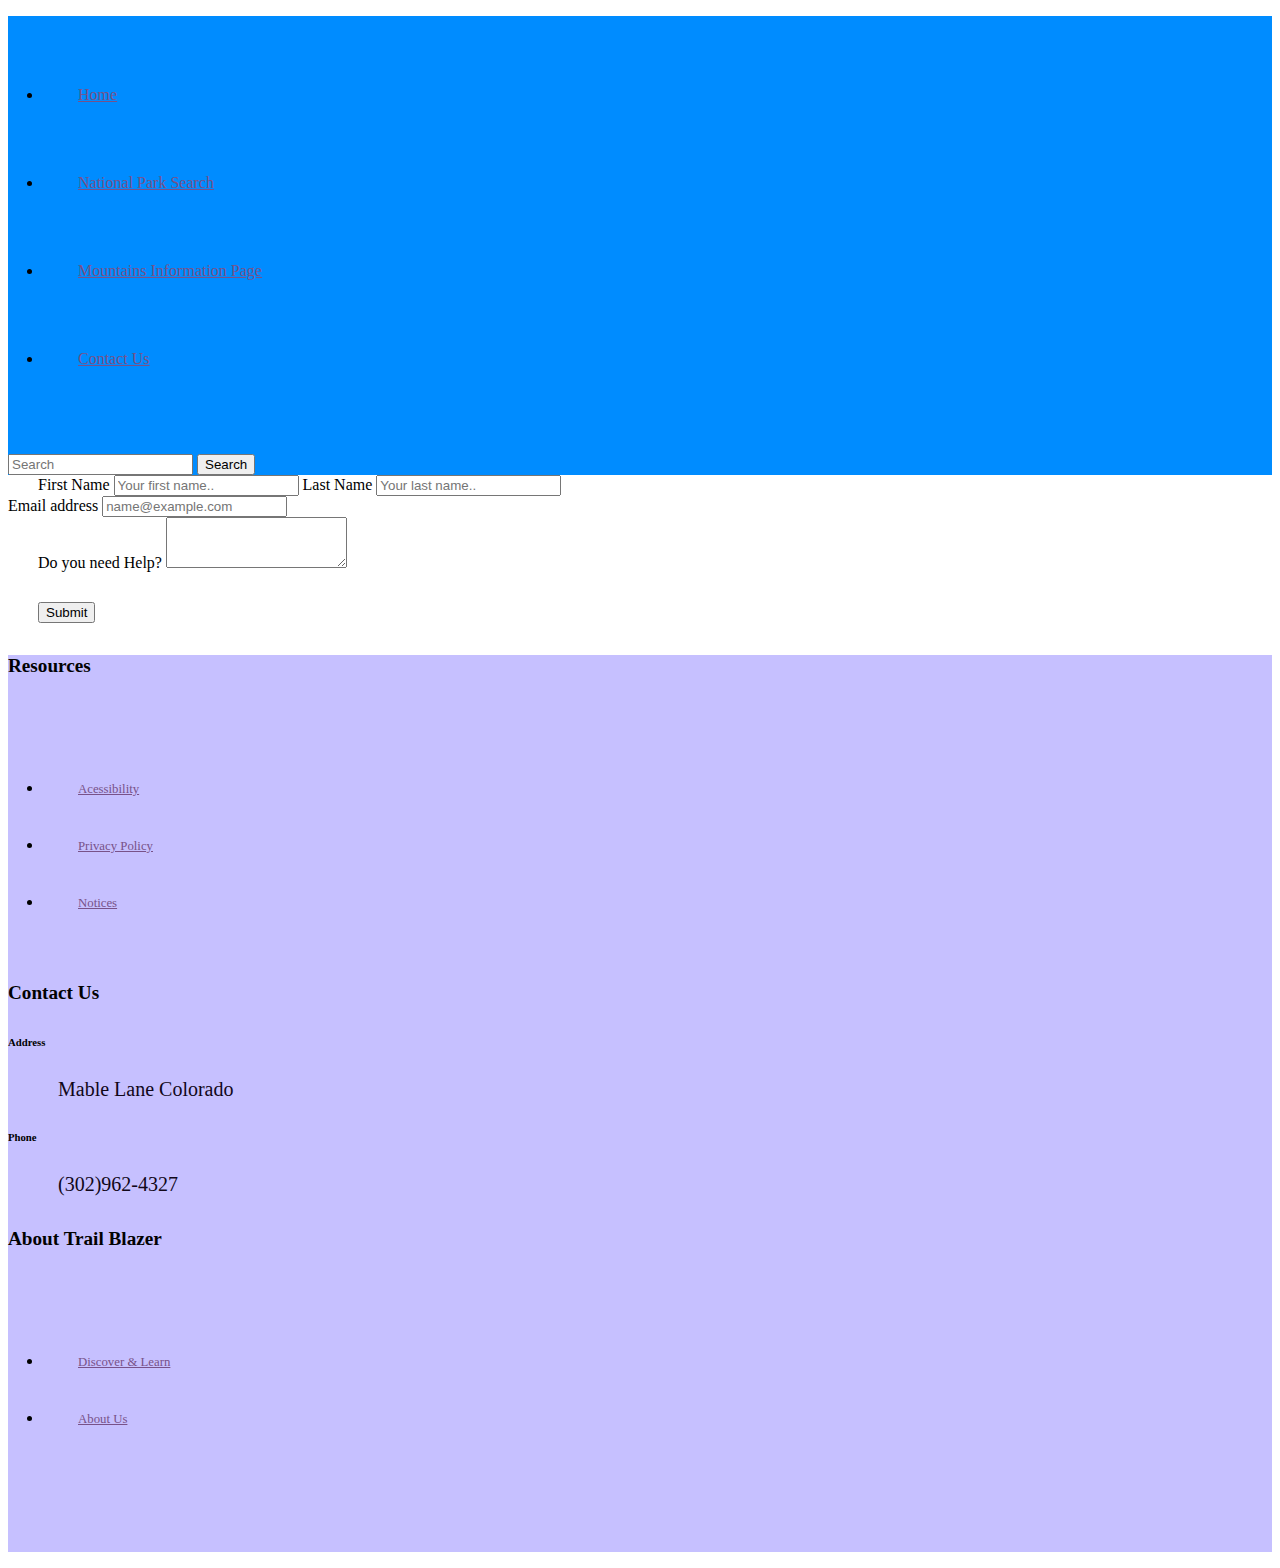
<file: contact.html>
<!DOCTYPE html>
<html lang="en">

<head>
    <meta charset="UTF-8">
    <meta http-equiv="X-UA-Compatible" content="IE=edge">
    <meta name="viewport" content="width=device-width, initial-scale=1.0">
    <title>Enjoy the Outdoors</title>
    <!-- CSS only -->
    <link href="https://cdn.jsdelivr.net/npm/bootstrap@5.2.2/dist/css/bootstrap.min.css" rel="stylesheet"
        integrity="sha384-Zenh87qX5JnK2Jl0vWa8Ck2rdkQ2Bzep5IDxbcnCeuOxjzrPF/et3URy9Bv1WTRi" crossorigin="anonymous">
    <link href="styles/style.css" rel="stylesheet">
</head>

<body>
    <!--Navbar-->
    <nav class="navbar navbar-expand-lg bg-light">
        <div class="container-fluid">
            
                <aria-controls="navbarNav" aria-expanded="false" aria-label="Toggle navigation">
                <span class="navbar-toggler-icon"></span>
            </button>
            <div class="collapse navbar-collapse" id="navbarNav">
                <ul class="navbar-nav">
                    <li class="nav-item">
                        <a class="nav-link active" aria-current="page" href="index.html">Home</a>
                    </li>
                    <li class="nav-item">
                        <a class="nav-link" href="park.html">National Park Search</a>
                    </li>
                    <li class="nav-item">
                        <a class="nav-link" href="mountains.html">Mountains Information Page</a>
                    </li>
                    <li class="nav-item">
                        <a class="nav-link" href="contact.html">Contact Us</a>
                    </li>
                </ul>
                <form class="d-flex" role="search">
                    <input class="form-control me-2" type="search" placeholder="Search" aria-label="Search">
                    <button class="btn btn-outline-success" type="submit">Search</button>
                </form>
            </div>
        </div>
    </nav>

    <!--Form-->

    <div class="mb-3">
        <label for="fname">First Name</label>
        <input type="text" id="fname" name="firstname" placeholder="Your first name..">

        <label for="lname">Last Name</label>
        <input type="text" id="lname" name="lasttname" placeholder="Your last name..">
    </div>
    <div col="mb-3-form">
        <label for="exampleFormControlInput1" class="form-label">Email address</label>
        <input type="email" class="form-control" id="exampleFormControlInput1" placeholder="name@example.com">
    </div>
    <div class="mb-3-form">
        <label for="exampleFormControlTextarea1" class="form-label"> Do you need Help? </label>
        <textarea class="form-control" id="exampleFormControlTextarea1" rows="3"></textarea>
    </div>

    <div>
        <input id="contactBtn" type="button" class="btn btn-primary" value="Submit" />
    </div>


    <!-- Footer-->

    <footer class="mt-5 py-5">
        <div class="row">
            <div class="footer-one col-lg-3 col-md-6 col-12">
                
            </div>
            <div class="footer-one col-lg-3 col-md-6 col-12">
                <h5 class="pb-2">Resources </h5>
                <ul class="text-uppercase list-unstyled">
                    <li><a href="#">Acessibility</a></li>
                    <li><a href="#">Privacy Policy</a></li>
                    <li><a href="#">Notices</a></li>
                    
                    
                </ul>
            </div>
            <div class="footer-one col-lg-3 col-md-6 col-12">
                <h5 class="pb-2">Contact Us</h5>
                <div>
                    <h6 class="text-uppercase">Address</h6>
                    <p> Mable Lane Colorado</p>
                </div>
                <div>
                    <h6 class="text-uppercase">Phone</h6>
                    <p>(302)962-4327</p>
                </div>
                <div>
                   
                </div>
            </div>
            <div class="footer-one col-lg-3 col-md-6 col-12">
                <h5 class="pb-2">About Trail Blazer</h5>
                <ul class="text-uppercase list-unstyled">
                    <li><a href="#">Discover & Learn</a></li>
                    <li><a href="#">About Us</a></li>
                </ul>
                <ul class="social">
                    <i class="fa-brands fa-facebook"></i>
                    <i class="fa-brands fa-instagram"></i>
                    <i class="fa-brands fa-twitter"></i>
                </ul>
            </div>
        </div>
    </footer>

</body>

</html>
</file>
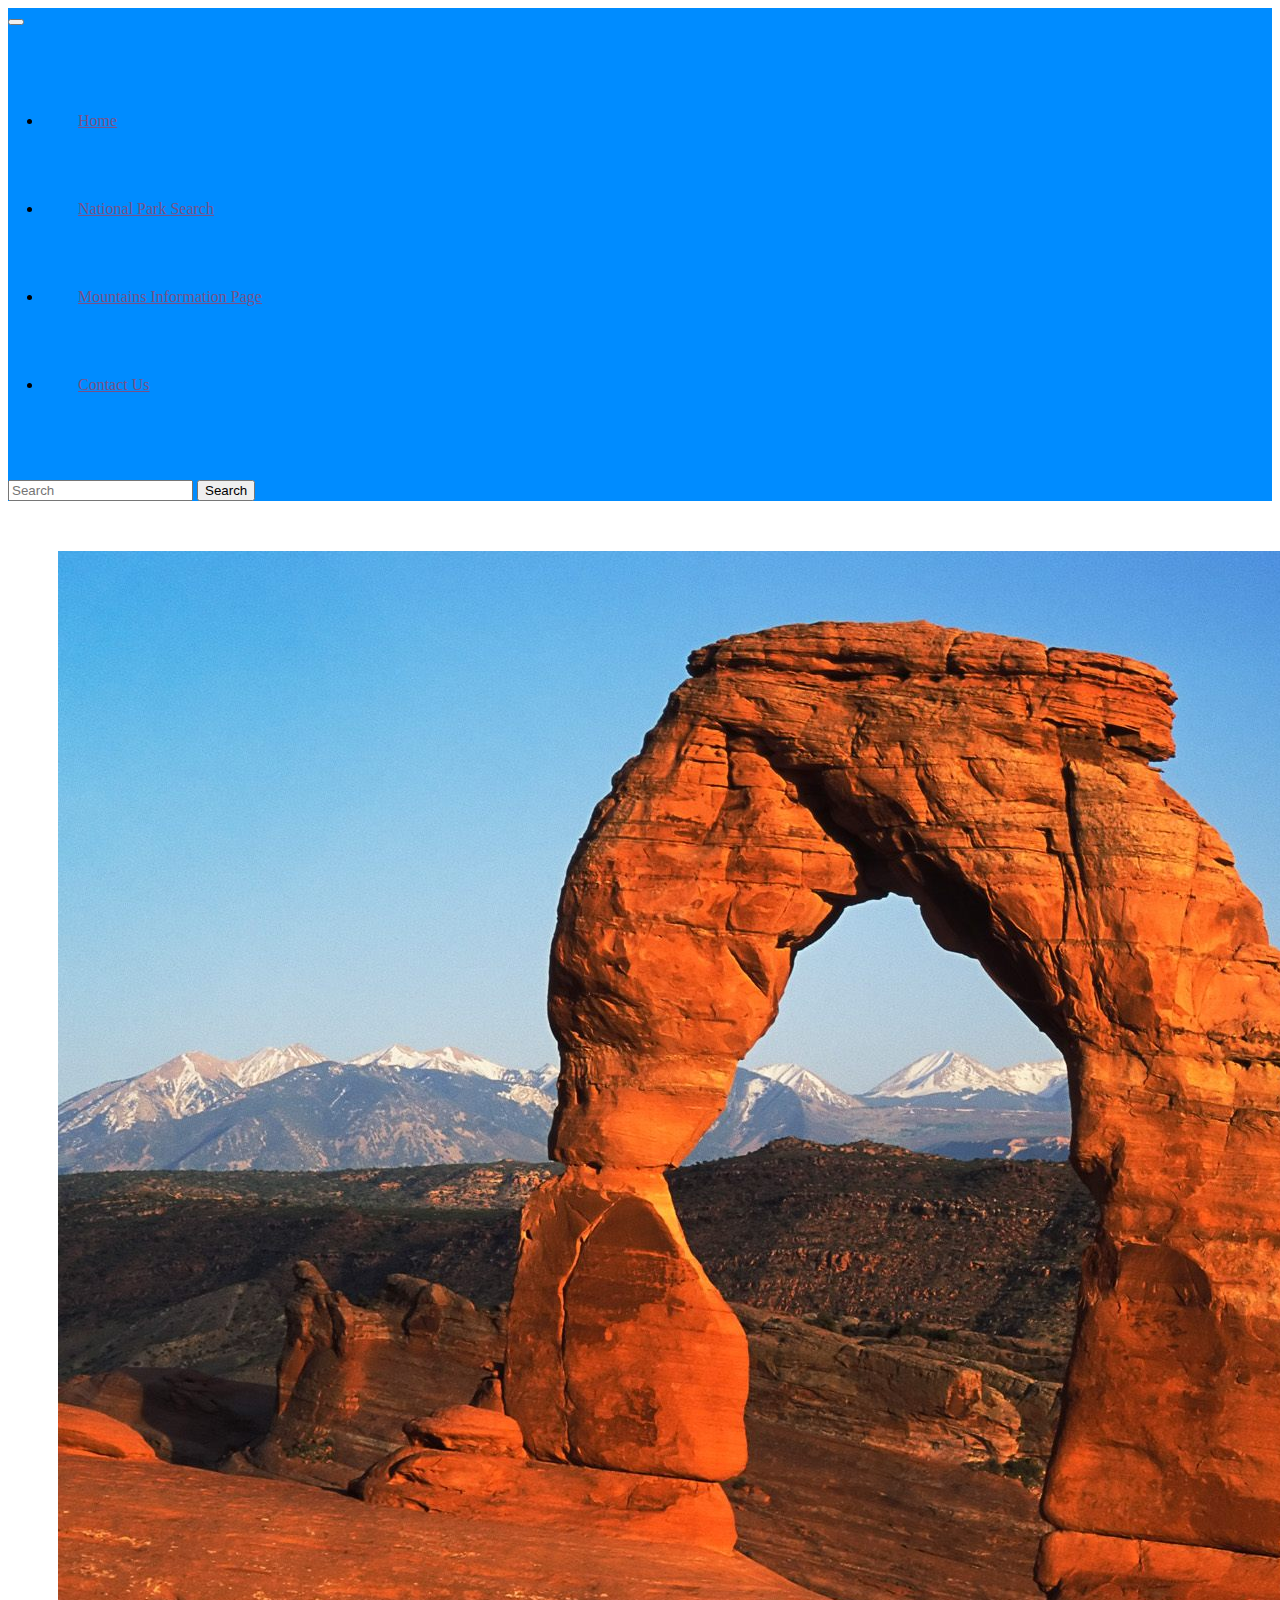
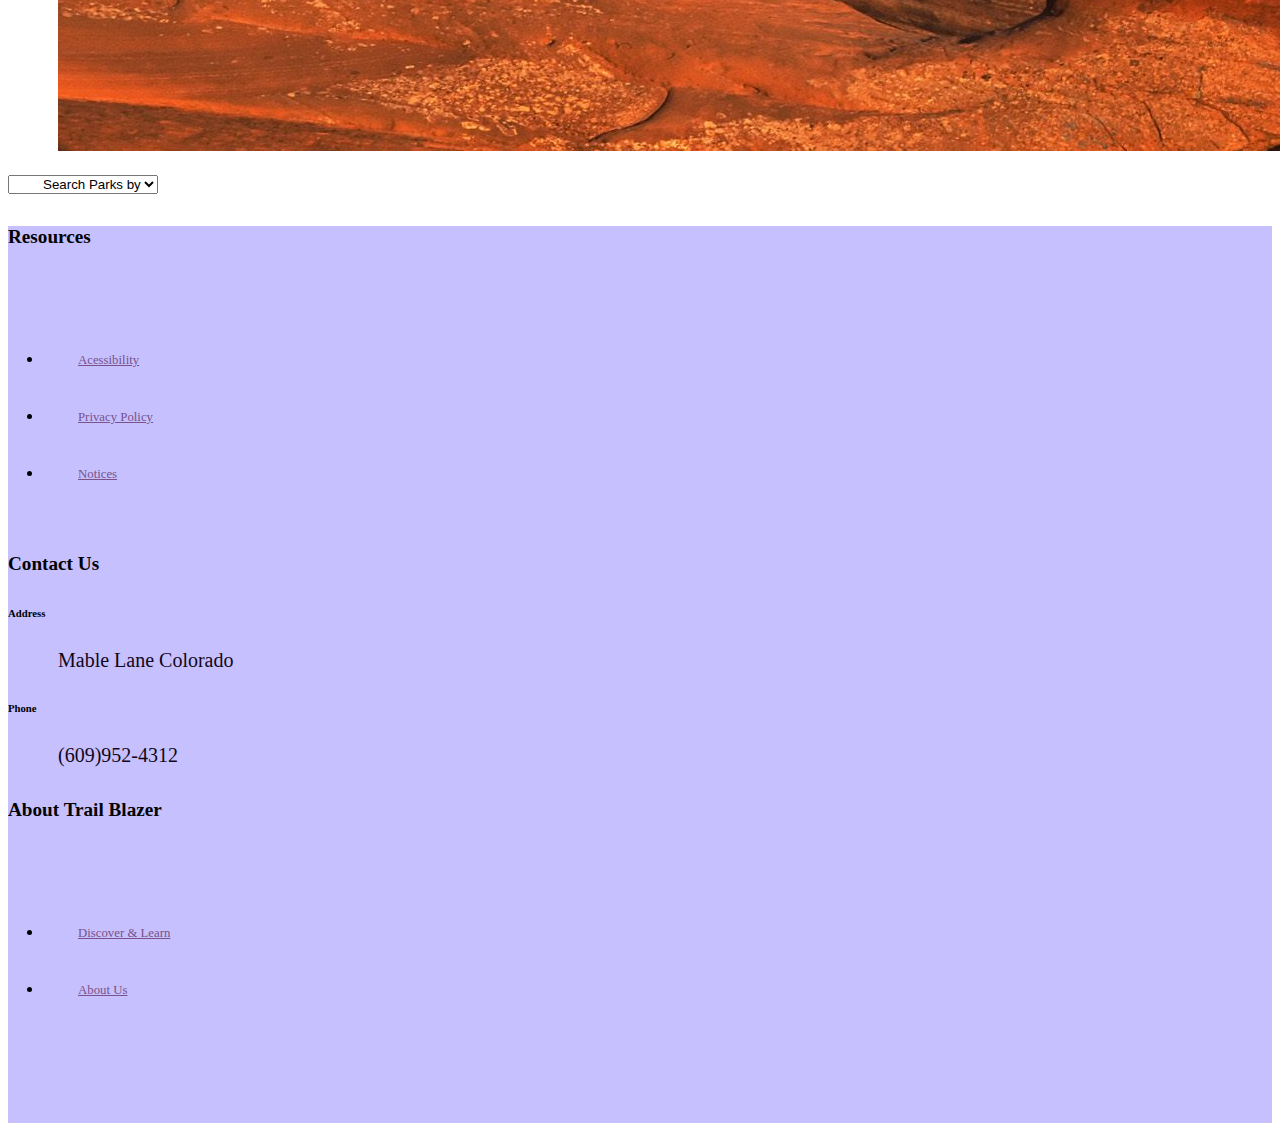
<file: park.html>
<!DOCTYPE html>
<html lang="en">

<head>
    <meta charset="UTF-8" />
    <meta http-equiv="X-UA-Compatible" content="IE=edge" />
    <meta name="viewport" content="width=device-width, initial-scale=1.0" />
    <title>Home</title>
    <link href="https://cdn.jsdelivr.net/npm/bootstrap@5.2.2/dist/css/bootstrap.min.css" rel="stylesheet"
        integrity="sha384-Zenh87qX5JnK2Jl0vWa8Ck2rdkQ2Bzep5IDxbcnCeuOxjzrPF/et3URy9Bv1WTRi" crossorigin="anonymous">
    <link rel="preconnect" href="https://fonts.googleapis.com">
    <link rel="preconnect" href="https://fonts.gstatic.com" crossorigin>
    <link
        href="https://fonts.googleapis.com/css2?family=Merriweather:ital,wght@1,700&family=Poppins:ital,wght@0,700;1,700&display=swap"
        rel="stylesheet">
    <link rel="stylesheet" href="styles/style.css">
    <link rel="icon" type="image/png" href="images/pictop.png" alt="Image" />
</head>

<body>

    <!--Navbar-->
    <nav class="navbar navbar-expand-lg bg-light">
        <div class="container-fluid">
            
            <button class="navbar-toggler" type="button" data-bs-toggle="collapse"
                data-bs-target="#navbarSupportedContent" aria-controls="navbarSupportedContent" aria-expanded="false"
                aria-label="Toggle navigation">
                <span class="navbar-toggler-icon"></span>
            </button>
            <div class="collapse navbar-collapse" id="navbarSupportedContent">
                <ul class="navbar-nav me-auto mb-2 mb-lg-0">
                    <li class="nav-item">
                        <a class="nav-link active" aria-current="page" href="index.html">Home</a>
                    </li>
                    <li class="nav-item">
                        <a class="nav-link" href="nationalpark.html">National Park Search</a>
                    </li>
                    <li class="nav-item">
                        <a class="nav-link" href="mountains.html">Mountains Information Page</a>
                    </li>
                    <li class="nav-item">
                        <a class="nav-link" href="contact.html">Contact Us</a>
                    </li>
                </ul>
                <form class="d-flex" role="search">
                    <input class="form-control me-2" type="search" placeholder="Search" aria-label="Search">
                    <button class="btn btn-outline-success" type="submit">Search</button>
                </form>
            </div>
        </div>
    </nav>

   <img src="images/bgg.jpg"


    <!--Park structure-->

    <div id="selectOptions">

        <select id="searchFilter" class="form-select text-bg-light opacity-75 mb-3">
            <option id="default">Search Parks by</option>
            <option id="location">Location</option>
            <option id="parkType">Park Type</option>
            <option id="nationalPark">All</option>
        </select>

        <select id="searchByLocation" class="form-select text-bg-light opacity-75 mb-3"></select>

        <select id="searchByParkType" class="form-select text-bg-light opacity-75 mb-3"></select>

        <select id="searchByNationalPark" class="form-select text-bg-light opacity-75 mb-3"></select>


    </div>


    <div id="parksDescription" class="card" style="width: 35rem; height: 12rem;background-color: #b48aea;">
    </div>



    </div>


    <footer class="mt-5 py-5">
        <div class="row">
            <div class="footer-one col-lg-3 col-md-6 col-12">
               
            </div>
            <div class="footer-one col-lg-3 col-md-6 col-12">
                <h5 class="pb-2">Resources </h5>
                <ul class="text-uppercase list-unstyled">
                    <li><a href="#">Acessibility</a></li>
                    <li><a href="#">Privacy Policy</a></li>
                    <li><a href="#">Notices</a></li>
                   
                </ul>
            </div>
            <div class="footer-one col-lg-3 col-md-6 col-12">
                <h5>Contact Us</h5>
                <div>
                    <h6 class="text-uppercase">Address</h6>
                    <p>Mable Lane Colorado </p>
                </div>
                <div>
                    <h6 class="text-uppercase">Phone</h6>
                    <p>(609)952-4312</p>
                </div>
                <div>
                   
                </div>
            </div>
            <div class="footer-one col-lg-3 col-md-6 col-12">
                <h5 class="pb-2">About Trail Blazer</h5>
                <ul class="text-uppercase list-unstyled">
                    <li><a href="#">Discover & Learn</a></li>
                    <li><a href="#">About Us</a></li>
                </ul>

                <ul class="social">
                    <i class="fa-brands fa-facebook"></i>
                    <i class="fa-brands fa-instagram"></i>
                    <i class="fa-brands fa-twitter"></i>
                </ul>
            </div>
        </div>
    </footer>

    <!--Javascript-->

    <script src="scripts/allnationalpark.js"></script>
    <script src="https://cdn.jsdelivr.net/npm/bootstrap@5.2.2/dist/js/bootstrap.bundle.min.js"
        integrity="sha384-OERcA2EqjJCMA+/3y+gxIOqMEjwtxJY7qPCqsdltbNJuaOe923+mo//f6V8Qbsw3"
        crossorigin="anonymous"></script>

</body>

</html>
</file>
<file: styles/style.css>
div.container-fluid {
    background-color: rgb(0, 140, 255);
}

h1 {
    padding-left: 50px;
    margin-top: 20px;
    margin-bottom: 20px;
}

h2 {
    padding-left: 50px;
    margin-top: 20px;
    margin-bottom: 20px;
}

p {
    padding-left: 50px;
    margin-top: 30px;
    margin-bottom: 30px;
    font-size: 20px;
}

img {
    padding-left: 50px;
    margin-top: 50px;
}





.hero-txt {
    top: 17px;
    left: 30px;
    text-align: center;

}

.carousel-caption {
    margin-bottom: 300px;
    font-size: 50px;
    color: #251c2c;

}

a:link {
    color: #785289;
}

a:hover {
    background-color: rgb(198, 192, 255);
}

 ul {
    padding: 35px;
    font-size: 16px;
}

li {
    padding: 35px;
    font-size: 16px;
}

#selectOptions {
    padding-top: 20px;
}

/* Park */ 
#parksDescription.card {
padding-right: 30px;
padding: 20px;
}

/* Mountain */
.col {
    padding-left: 50px;
    padding-bottom: 30px;
}

.mb-3 {
    padding-left: 30px;
}

.mb-3-form {
    padding-left: 30px;
}

#contactBtn {
    margin-top: 30px;
    margin-left: 30px;
}

/* Footer */
footer {
    background-color: rgb(198, 192, 255);
  }

  footer h5{
    color: #020202;
    font-weight:700 ;
    font-size: 1.2rem;
  }

  footer p{
    color: rgb(17, 7, 25);
  }

  footer li{
     padding-bottom: 4px;
  }

  footer li a{
    font-size: 0.8rem;
    color:rgb(14, 13, 11)
  }

  footer li a:hover{
    color: #d8d8d8;
  }

  footer li i:hover{
    color: #0b5604;
  }
</file>
